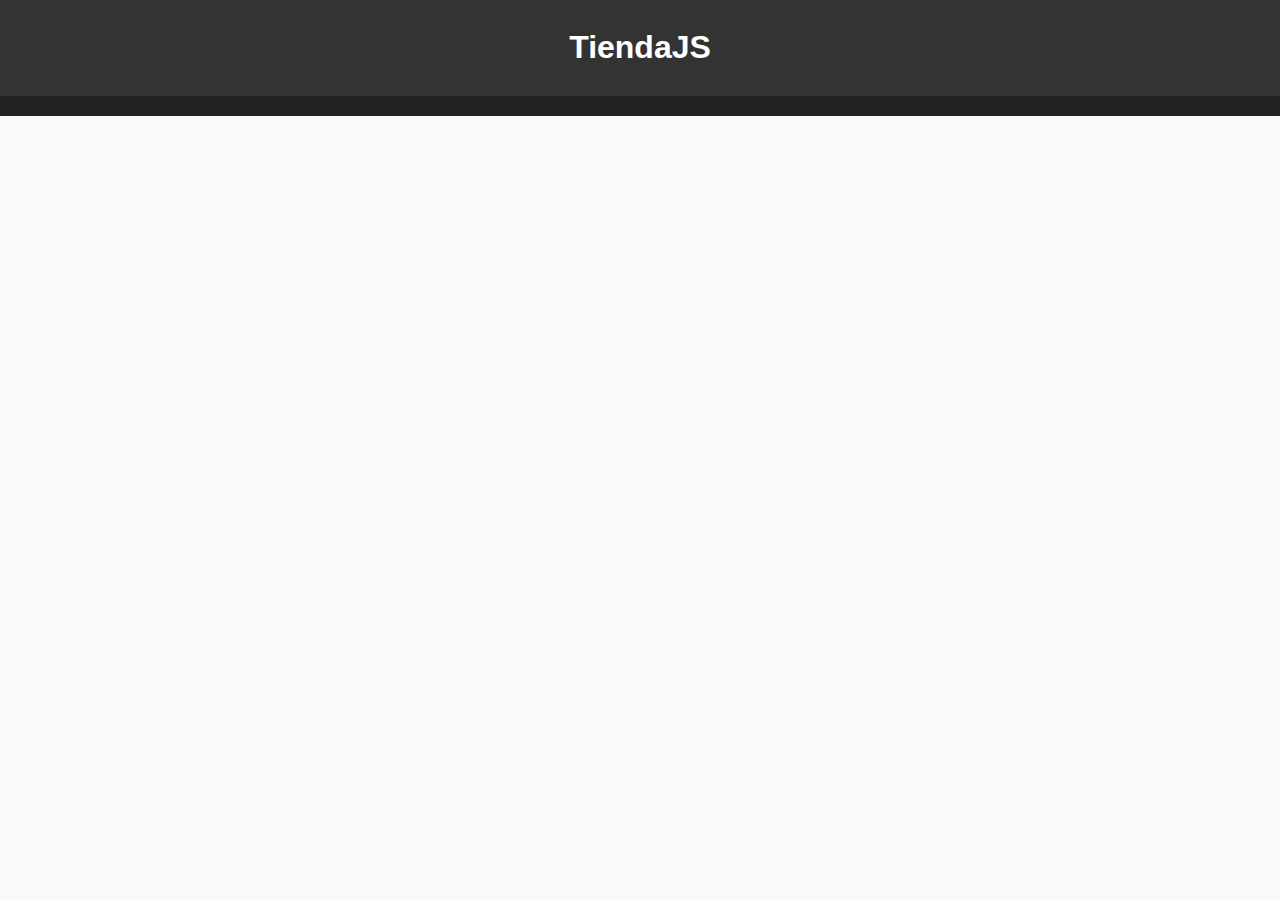
<file: challengeApi/index.html>
<!DOCTYPE html>
<html lang="en">
<head>
    <meta charset="UTF-8">
    <meta name="viewport" content="width=device-width, initial-scale=1.0">
    <title>Tienda</title>
    <link rel="stylesheet" href="styles.css">
</head>
<body>
    <header>
        <h1><a href="index.html">TiendaJS</a></h1>
    </header>
    <nav id="categorias">
    </nav>
    <main id="productos">
    </main>

    <script src="index.js"></script>
</body>
</html>
</file>
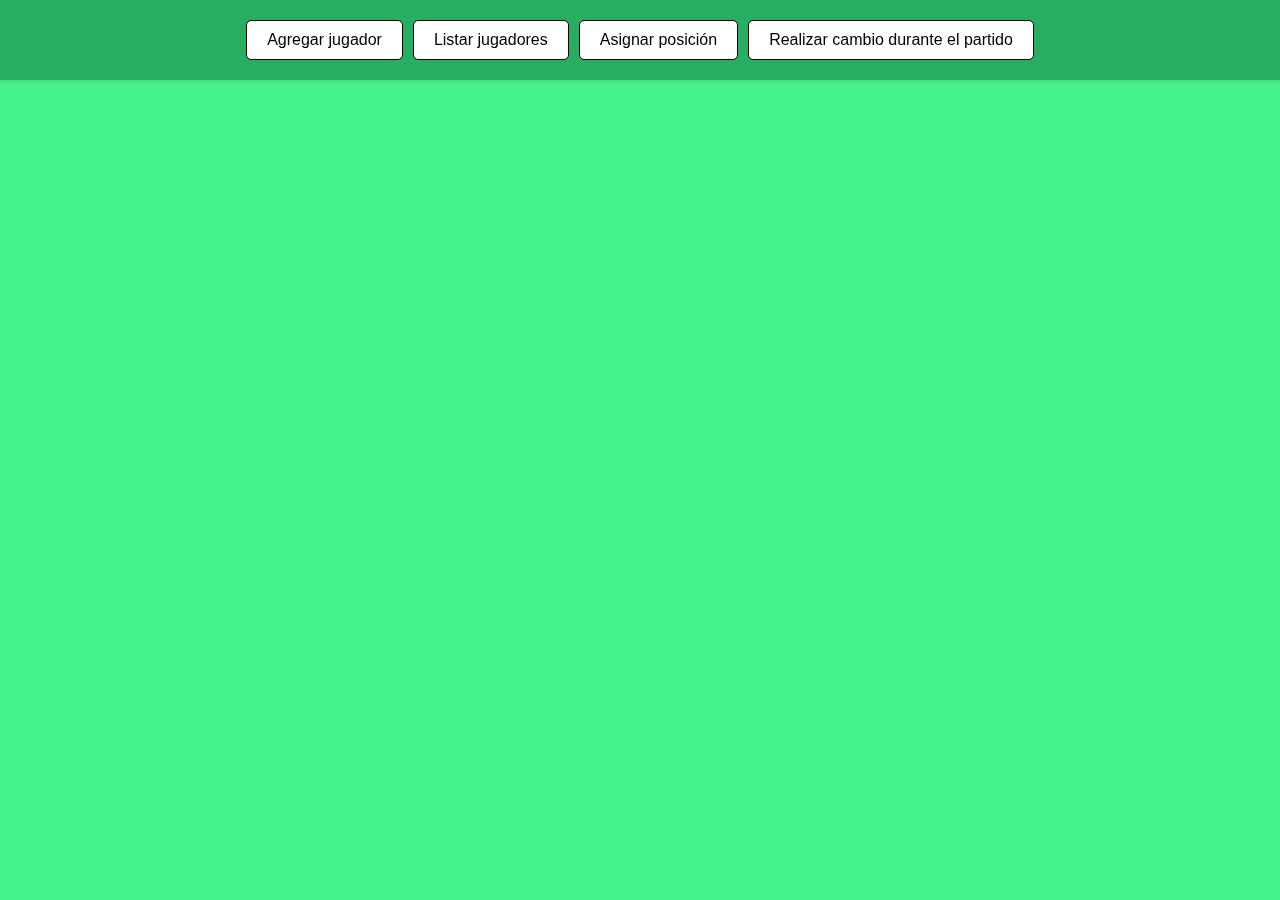
<file: challengePromises/index.html>
<!DOCTYPE html>
<html lang="es">

<head>
    <meta charset="UTF-8">
    <meta name="viewport" content="width=device-width, initial-scale=1.0">
    <title>Gestor de equipo de fútbol</title>
    <link rel="stylesheet" href="./css/styles.css">
</head>

<body>
    <h1>Gestor de equipo de fútbol</h1>
    <div class="button-container">
        <button onclick="main('Agregar')">Agregar jugador</button>
        <button onclick="main('Listar')">Listar jugadores</button>
        <button onclick="main('Asignar')">Asignar posición</button>
        <button onclick="main('Cambio')">Realizar cambio durante el partido</button>
    </div>

    <ul id="ulJugadores"></ul>

    <script src="js/script.js"></script>
</body>

</html>
</file>
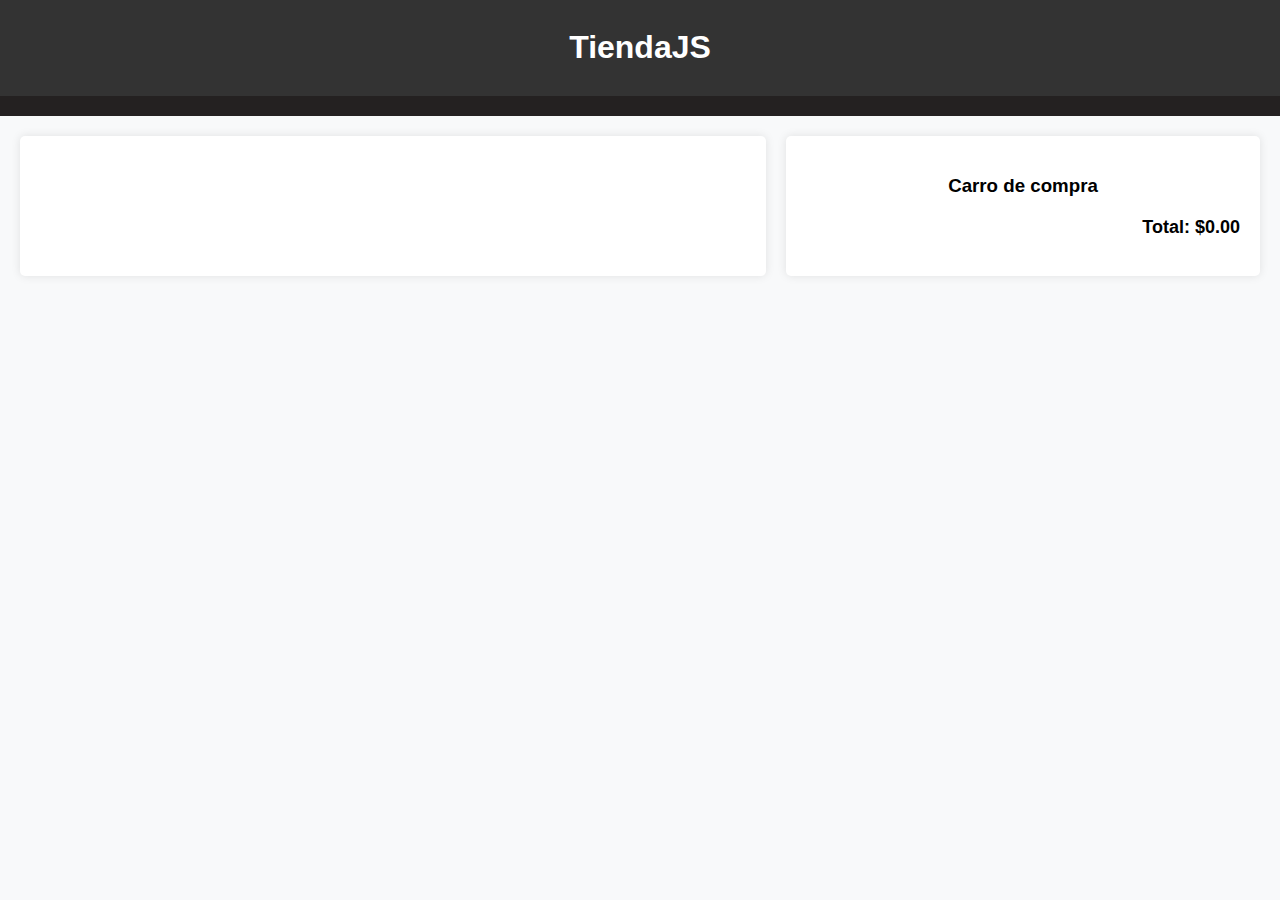
<file: challengeApi/detalle.html>
<!DOCTYPE html>
<html lang="en">
<head>
    <meta charset="UTF-8">
    <meta name="viewport" content="width=device-width, initial-scale=1.0">
    <link rel="stylesheet" href="styles.css">
    <title>Detalle</title>
</head>
<body>
    <header>
        <h1><a href="index.html">TiendaJS</a></h1>
    </header>
        <nav>
        </nav>
    <main class="mainContainer">
        <div id="productoContainer"></div>
        <section>
            <h3>Carro de compra</h3>
            <div id="totalCarrito"></div>
            <div id="carrito"></div>
        </section>
    </main>
    <script src="detalle.js"></script>
</body>
</html>
</file>
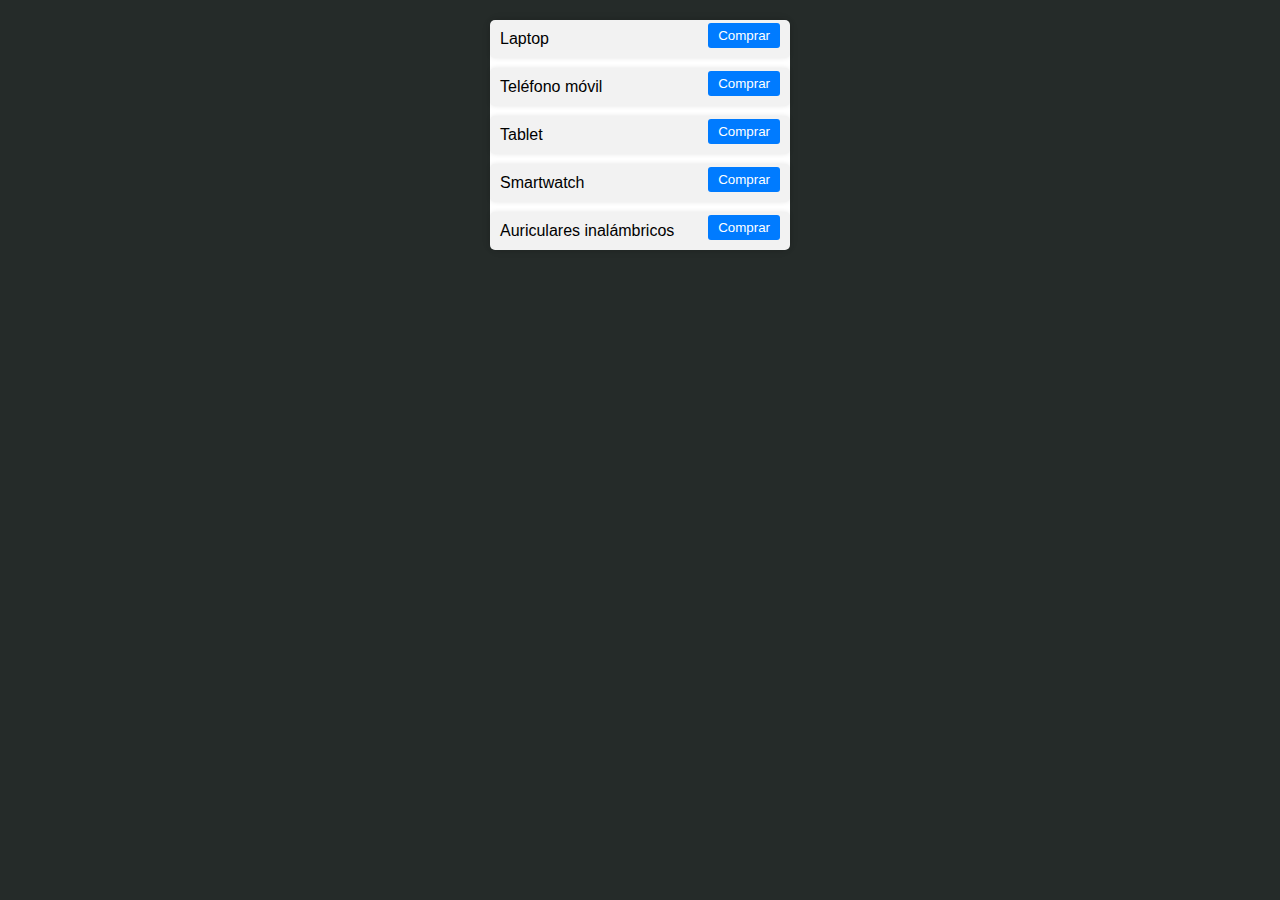
<file: promises/ej2.html>
<!DOCTYPE html>
<html lang="en">
<head>
    <meta charset="UTF-8">
    <meta name="viewport" content="width=device-width, initial-scale=1.0">
    <title>Document</title>
    <link rel="stylesheet" href="ej2.css">
</head>
<body>
    <div class="container">
        <ul id="listaProductos"></ul>
    </div>
    <script src="prom_ej2.js"></script>
</body>
</html>
</file>
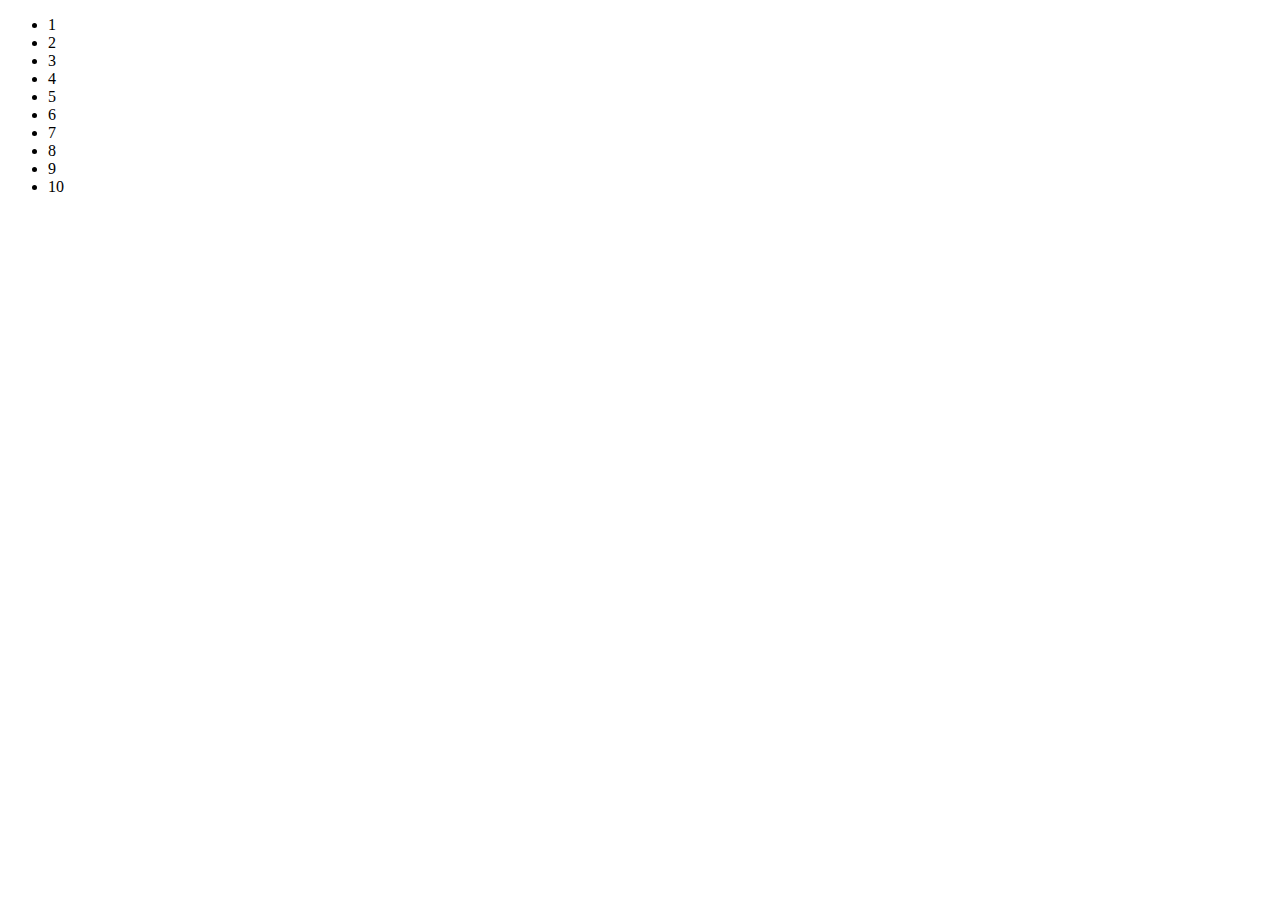
<file: ejercicios/bucles/ejercicio1/ejercicio1.html>
<!DOCTYPE html>
<html lang="en">

<head>
  <meta charset="UTF-8">
  <meta name="viewport" content="width=device-width, initial-scale=1.0">
  <title>Lista de numeros</title>
</head>

<body>
  <ul id="listaNumeros"></ul>
  <script src="ejercicio1.js"></script>
</body>

</html>
</file>
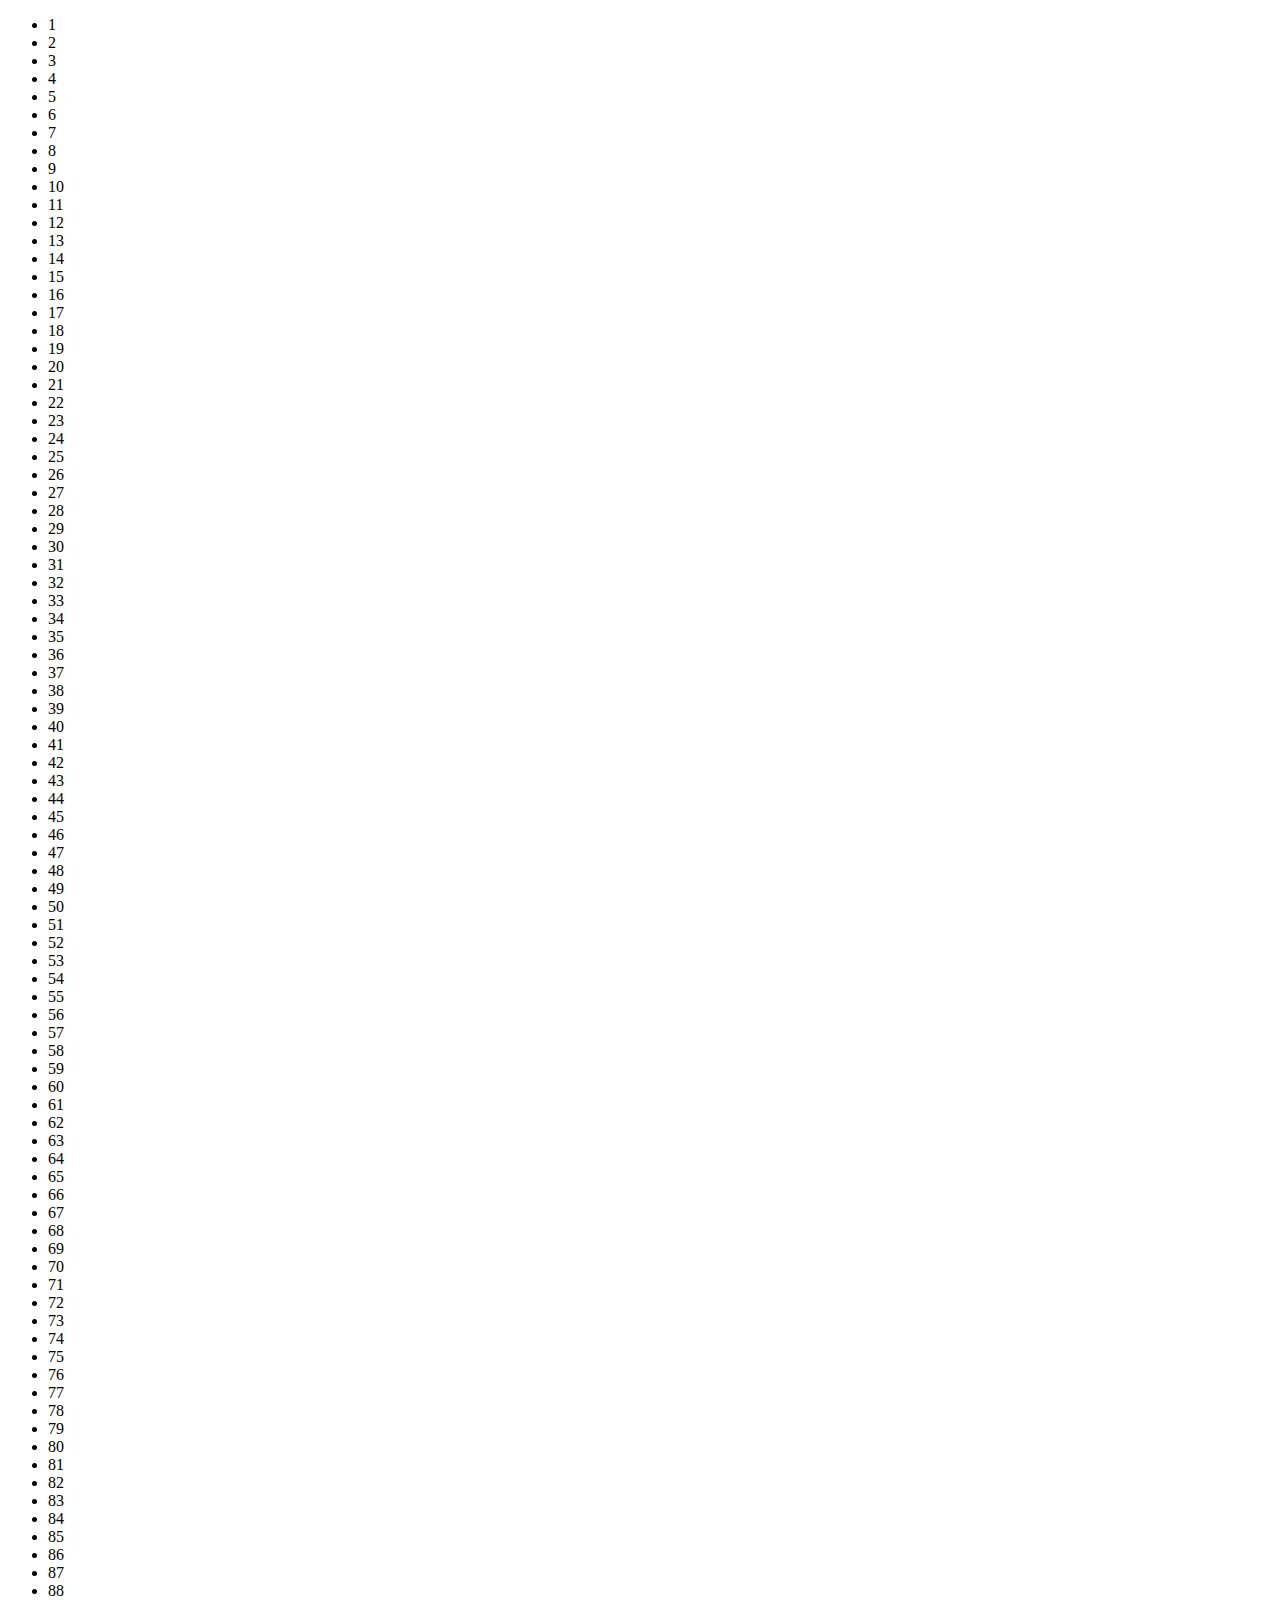
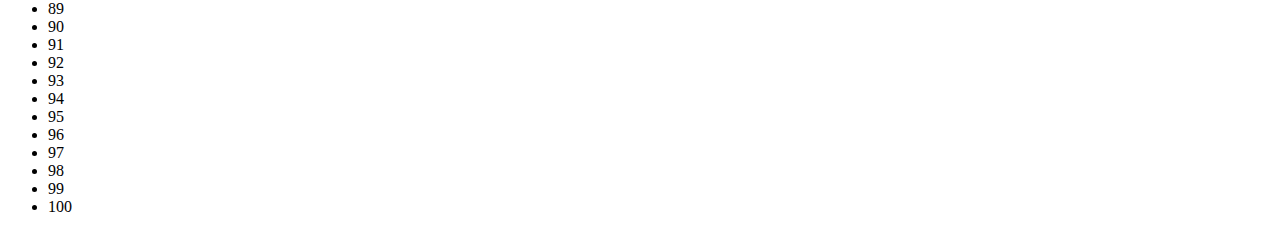
<file: ejercicios/bucles/ejercicio2/ejercicio2.html>
<!DOCTYPE html>
<html lang="en">

<head>
  <meta charset="UTF-8">
  <meta name="viewport" content="width=device-width, initial-scale=1.0">
  <title>Suma de numeros</title>
</head>

<body>
  <ul id="listaNumeros"></ul>
  <script src="ejercicio2.js"></script>
</body>

</html>
</file>
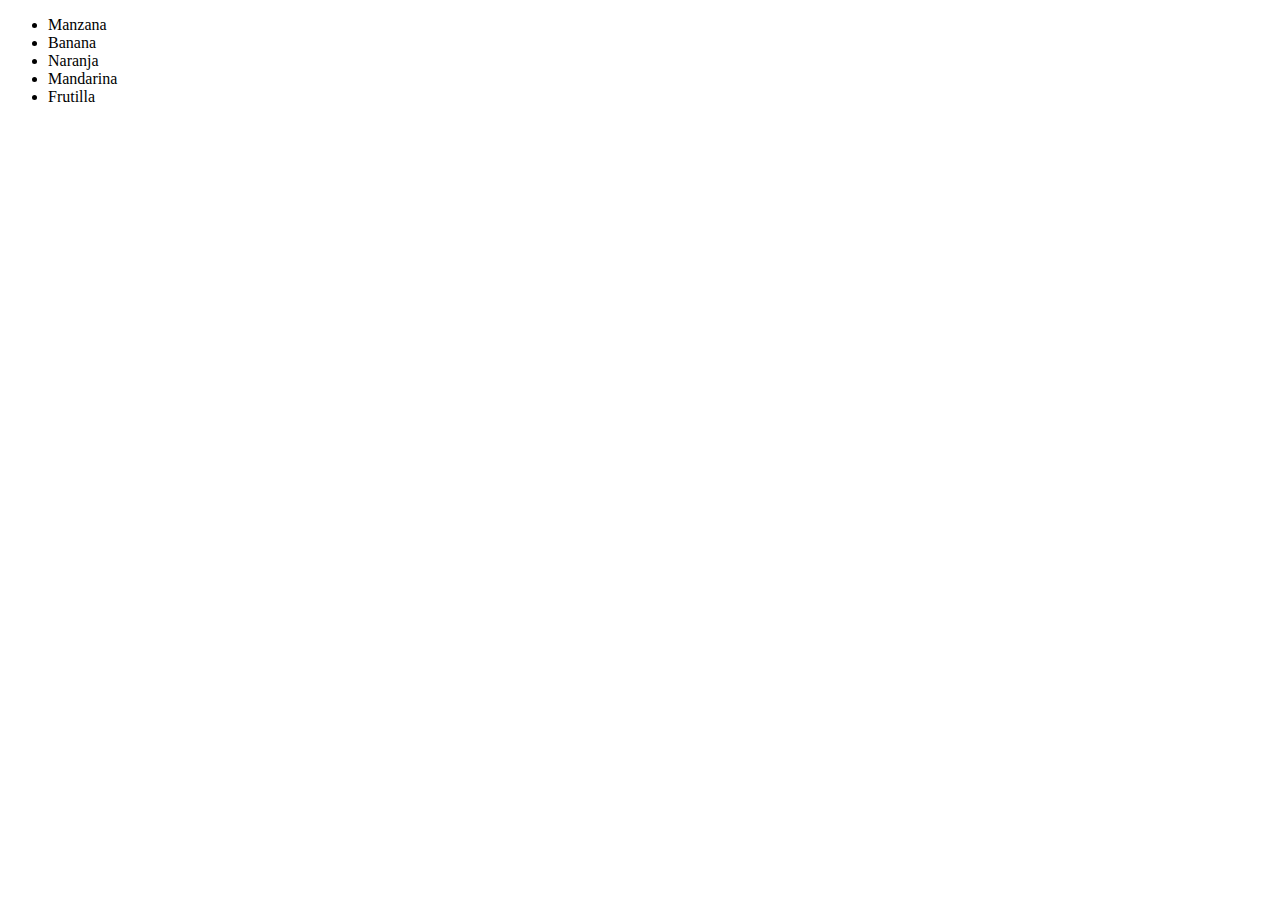
<file: ejercicios/bucles/ejercicio3/ejercicio3.html>
<!DOCTYPE html>
<html lang="en">

<head>
  <meta charset="UTF-8">
  <meta name="viewport" content="width=device-width, initial-scale=1.0">
  <title>Listado de frutas</title>
</head>

<body>
  <ul id="listaFrutas"></ul>
  <script src="ejercicio3.js"></script>
</body>

</html>
</file>
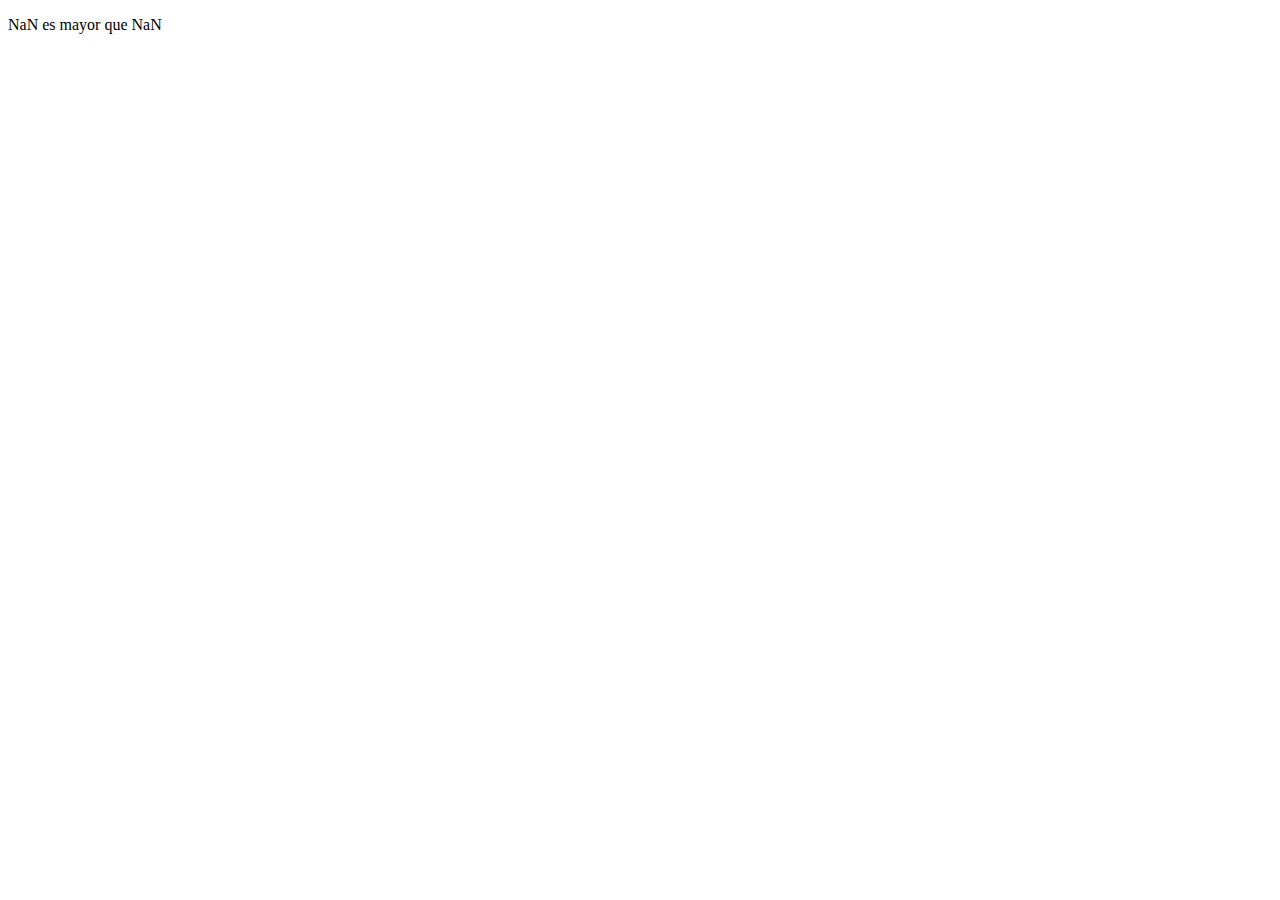
<file: ejercicios/condicionales/ejercicio3/ejercicio3.html>
<!DOCTYPE html>
<html lang="en">

<head>
  <meta charset="UTF-8">
  <meta name="viewport" content="width=device-width, initial-scale=1.0">
  <title>Solicitar 2 numeros y mostrar el mayor</title>
</head>

<body>
  <p id="resultado"></p>
  <script src="ejercicio3.js"></script>
</body>

</html>
</file>
<file: challengeApi/styles.css>
body {
    font-family: Arial, sans-serif;
    margin: 0;
    padding: 0;
    background-color: #f8f9fa;
}

header {
    background-color: #333;
    padding: 8px;
    text-align: center;
}

header a {
    color: white;
    text-decoration: none;
    
}

nav {
    background-color: #242121;
    padding: 10px 0;
    text-align: center;
}

nav .categoria {
    display: inline-block;
    margin: 5px;
    padding: 10px;
    color: white;
    text-decoration: none;
    transition: background-color 0.3s;
}

nav .categoria:hover {
    background-color: #555;
}

main {
    padding: 20px;
    display: flex;
    flex-wrap: wrap;
    justify-content: center;
}

h2 {
    clear: both;
    text-align: center;
    width: 100%;
}

.producto {
    margin: 10px;
    padding: 20px;
    width: 300px;
    background-color: #fff;
    border: 1px solid #ddd;
    border-radius: 5px;
    box-shadow: 0px 0px 10px 0px rgba(0, 0, 0, 0.1);
    transition: transform 0.3s;
    display: flex; 
    flex-direction: column;
    position: relative; 
}

.producto:hover {
    transform: translateY(-5px);
}

.producto img {
    height: auto;
    border-radius: 5px;
    max-width: 100%;
    min-height: 270px;
    max-height: 270px;
}

.producto .info {
    padding: 10px;
    flex-grow: 1;
    margin-bottom: 25px;
}

.producto h3 {
    margin: 0 0 10px 0;
}

.producto p {
    margin: 0;
}

.producto .precio {
    position: absolute; 
    bottom: 10px; 
    left: 20px;
    font-size: 18px;
    color: #007bff;
    font-weight: bold;
}

.producto .comprar {
    position: absolute;
    bottom: 10px;
    right: 20px; 
    padding: 10px 20px;
    background-color: #007bff;
    color: white;
    border: none;
    border-radius: 5px;
    cursor: pointer;
    transition: background-color 0.3s;
    text-decoration: none;
}

.producto .comprar:hover {
    background-color: #0056b3;
}

.mainContainer {
    display: flex;
    justify-content: space-between;
    padding: 20px;
    gap: 20px;
}

#productoContainer {
    flex: 1;
    max-width: 60%;
    background-color: #fff;
    padding: 20px;
    border-radius: 5px;
    box-shadow: 0px 0px 10px 0px rgba(0, 0, 0, 0.1);
}

#productoContainer img {
    width: 100%;
    max-width: 200px;
    display: block;
    margin: 0 auto 20px;
    border-radius: 5px;
}

#productoContainer h2 {
    margin: 0 0 20px;
    font-size: 24px;
    color: #333;
    text-align: center;
}

#productoContainer p {
    font-size: 16px;
    color: #555;
    margin-bottom: 20px;
}

#productoContainer .precio {
    font-size: 18px;
    color: #007bff;
    font-weight: bold;
    text-align: left;
    margin-bottom: 20px;
}

#productoContainer button {
    display: block;
    margin: 0 auto;
    padding: 10px 20px;
    background-color: #007bff;
    color: white;
    border: none;
    border-radius: 5px;
    cursor: pointer;
    transition: background-color 0.3s;
}

#productoContainer button:hover {
    background-color: #0056b3;
}

section {
    flex: 0 0 35%;
    background-color: #fff;
    padding: 20px;
    border-radius: 5px;
    box-shadow: 0px 0px 10px 0px rgba(0, 0, 0, 0.1);
    text-align: center;
}

section h3 {
    margin-bottom: 20px;
}

#carrito {
    text-align: left;
}


#carrito .productoCarrito {
    margin-bottom: 10px;
    padding: 10px;
    border: 1px solid #ddd;
    border-radius: 5px;
    display: flex;
    justify-content: space-between;
    align-items: center;
}

#carrito .productoCarrito h3 {
    margin: 0;
    font-size: 16px;
    flex: 1;
}

#carrito .productoCarrito .precio {
    margin: 0;
    font-size: 16px;
    color: #007bff;
    font-weight: bold;
    width: 70px;
    text-align: right;
}

#carrito .productoCarrito .cantidad {
    margin: 0 10px;
    font-size: 16px;
    width: 50px;
    text-align: right;
}

#carrito .productoCarrito button.eliminar {
    background-color: #ff4d4d;
    color: white;
    border: none;
    border-radius: 5px;
    padding: 5px 10px;
    cursor: pointer;
    transition: background-color 0.3s;
    margin-left: 10px;
}

#carrito .productoCarrito button.eliminar:hover {
    background-color: #ff1a1a;
}

#total {
    font-size: 18px;
    font-weight: bold;
    text-align: right;
    margin-top: 10px;
}
</file>
<file: challengePromises/css/styles.css>
body {
    font-family: Arial, sans-serif;
    background-color: #47f38c; 
    margin: 0;
    padding: 0;
    display: flex;
    flex-direction: column;
    align-items: center;
    min-height: 100vh;
}

h1 {
    color: #2c3e50;
    margin-bottom: 20px;
}

/* Button Styles */
button {
    background-color: #ffffff; 
    color: #000000; 
    border: 1px solid #000000; 
    padding: 10px 20px;
    margin: 10px 5px; 
    font-size: 16px;
    cursor: pointer;
    border-radius: 5px;
    transition: background-color 0.3s ease;
}

button:hover {
    background-color: #6bd385; 
}


.button-container {
    position: fixed;
    top: 0;
    width: 100%;
    background-color: #27ae60;
    padding: 10px 0;
    display: flex;
    justify-content: center;
    flex-wrap: wrap; 
    box-shadow: 0 2px 4px rgba(0, 0, 0, 0.1); 
    z-index: 1000;
}

ul {
    list-style: none;
    padding: 0;
    width: 100%;
    max-width: 600px; 
}

li {
    background-color: #128f46; 
    margin: 10px 0;
    padding: 10px;
    border-radius: 5px;
    border-left: 5px solid #27ae60; 
    font-size: 16px;
    color: #ffffff;
    box-shadow: 0 2px 4px rgba(0, 0, 0, 0.1);
}

/* Estado de los jugadores */
.Suplente {
    background-color: #ada312; 
    border-left: 5px solid #d2f146;
    color: #ffffff;
}

.Sustituido {
    background-color: #ad1212; 
    border-left: 5px solid #f14646; 
    color: #ffffff;
}
</file>
<file: promises/ej2.css>
body{
    background-color: rgb(37, 43, 41);
}

#listaProductos{
    padding: 0;
    margin: 20px auto; 
    width: 300px; 
    background-color: #ffffff; 
    border-radius: 10px; 
    box-shadow: 0 0 10px rgba(0, 0, 0, 0.1);
}

#listaProductos li{
    list-style-type: none;
    margin-bottom: 10px;
    padding: 10px;
    background-color: #f2f2f2;
    border-radius: 5px;
    box-shadow: 0 0 5px rgba(0, 0, 0, 0.1);
    font-family: Arial, sans-serif;
    position: relative;
}

#boton{
    padding: 5px 10px;
    background-color: #007bff;
    color: #fff;
    border: none;
    border-radius: 3px;
    cursor: pointer;
    position: absolute;
    right: 10px;
    bottom: 10px;
}

#boton:hover {
    background-color: #0056b3;
}
</file>
